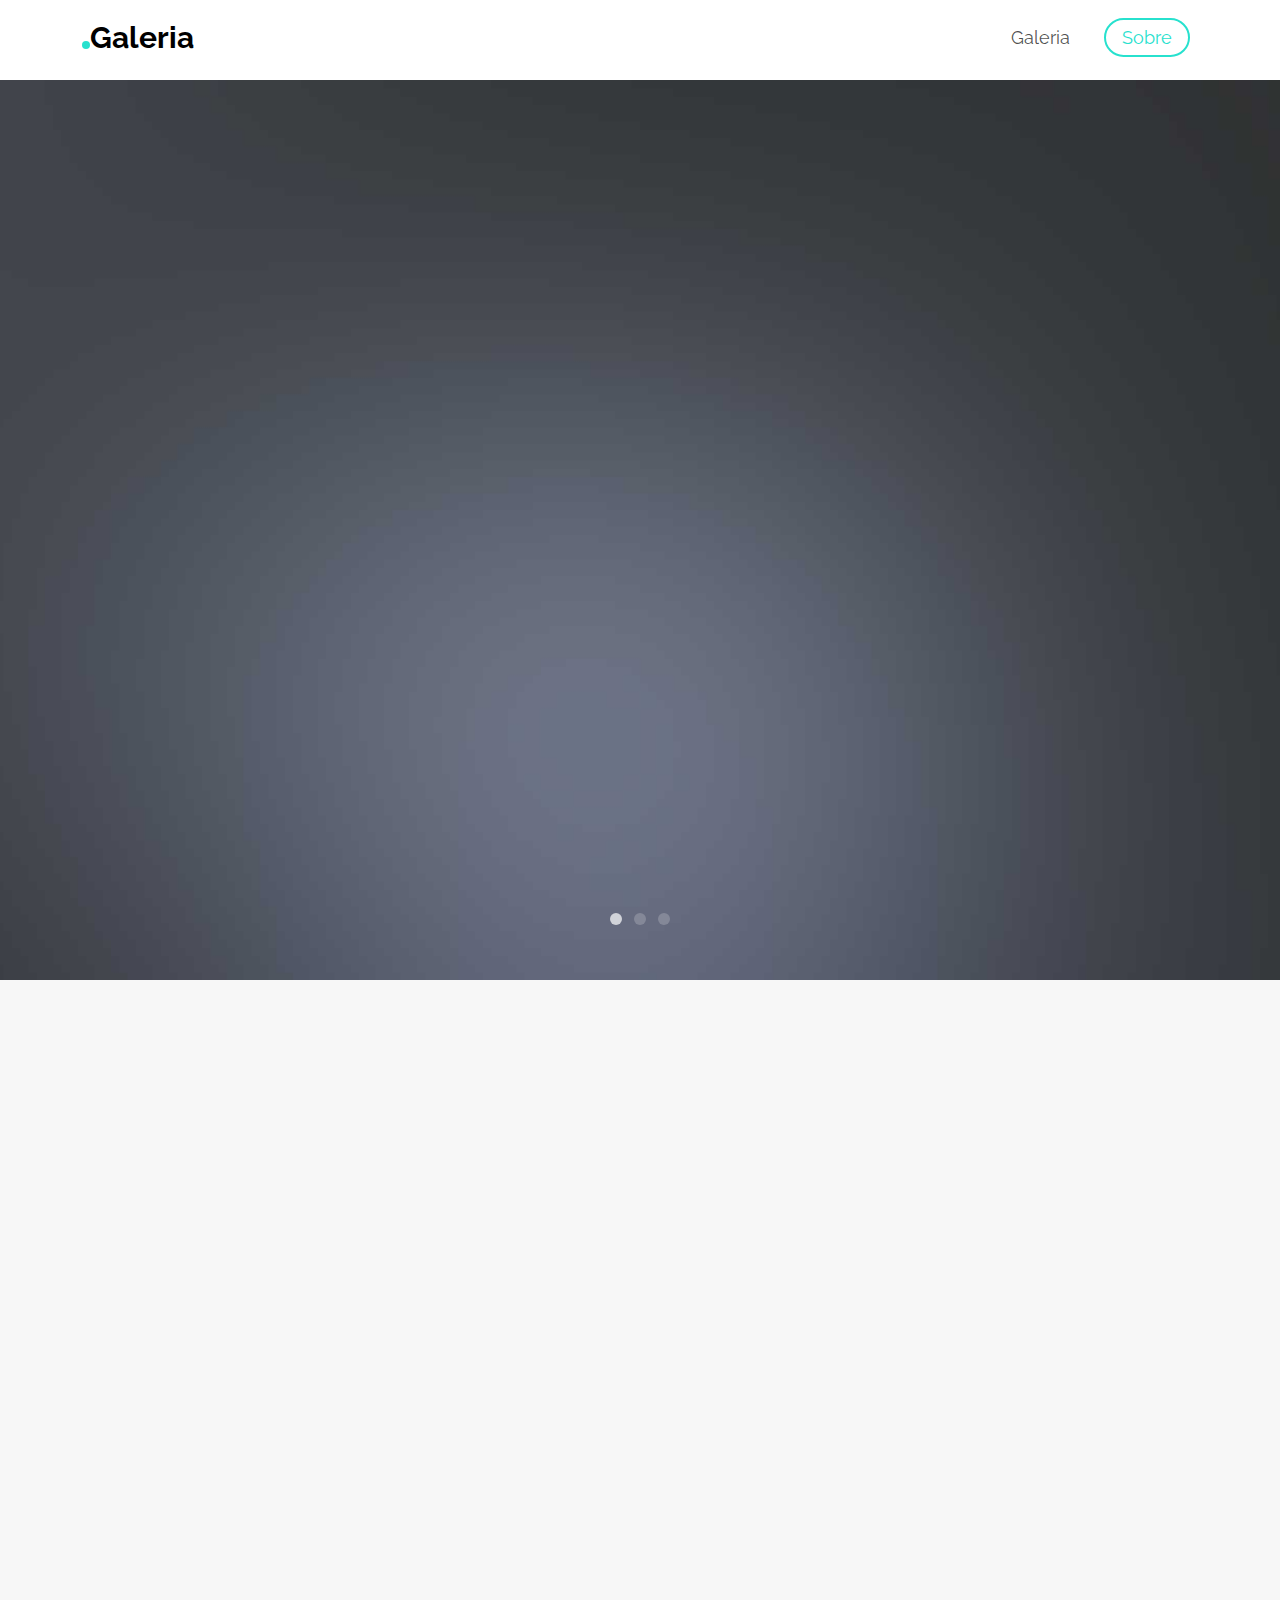
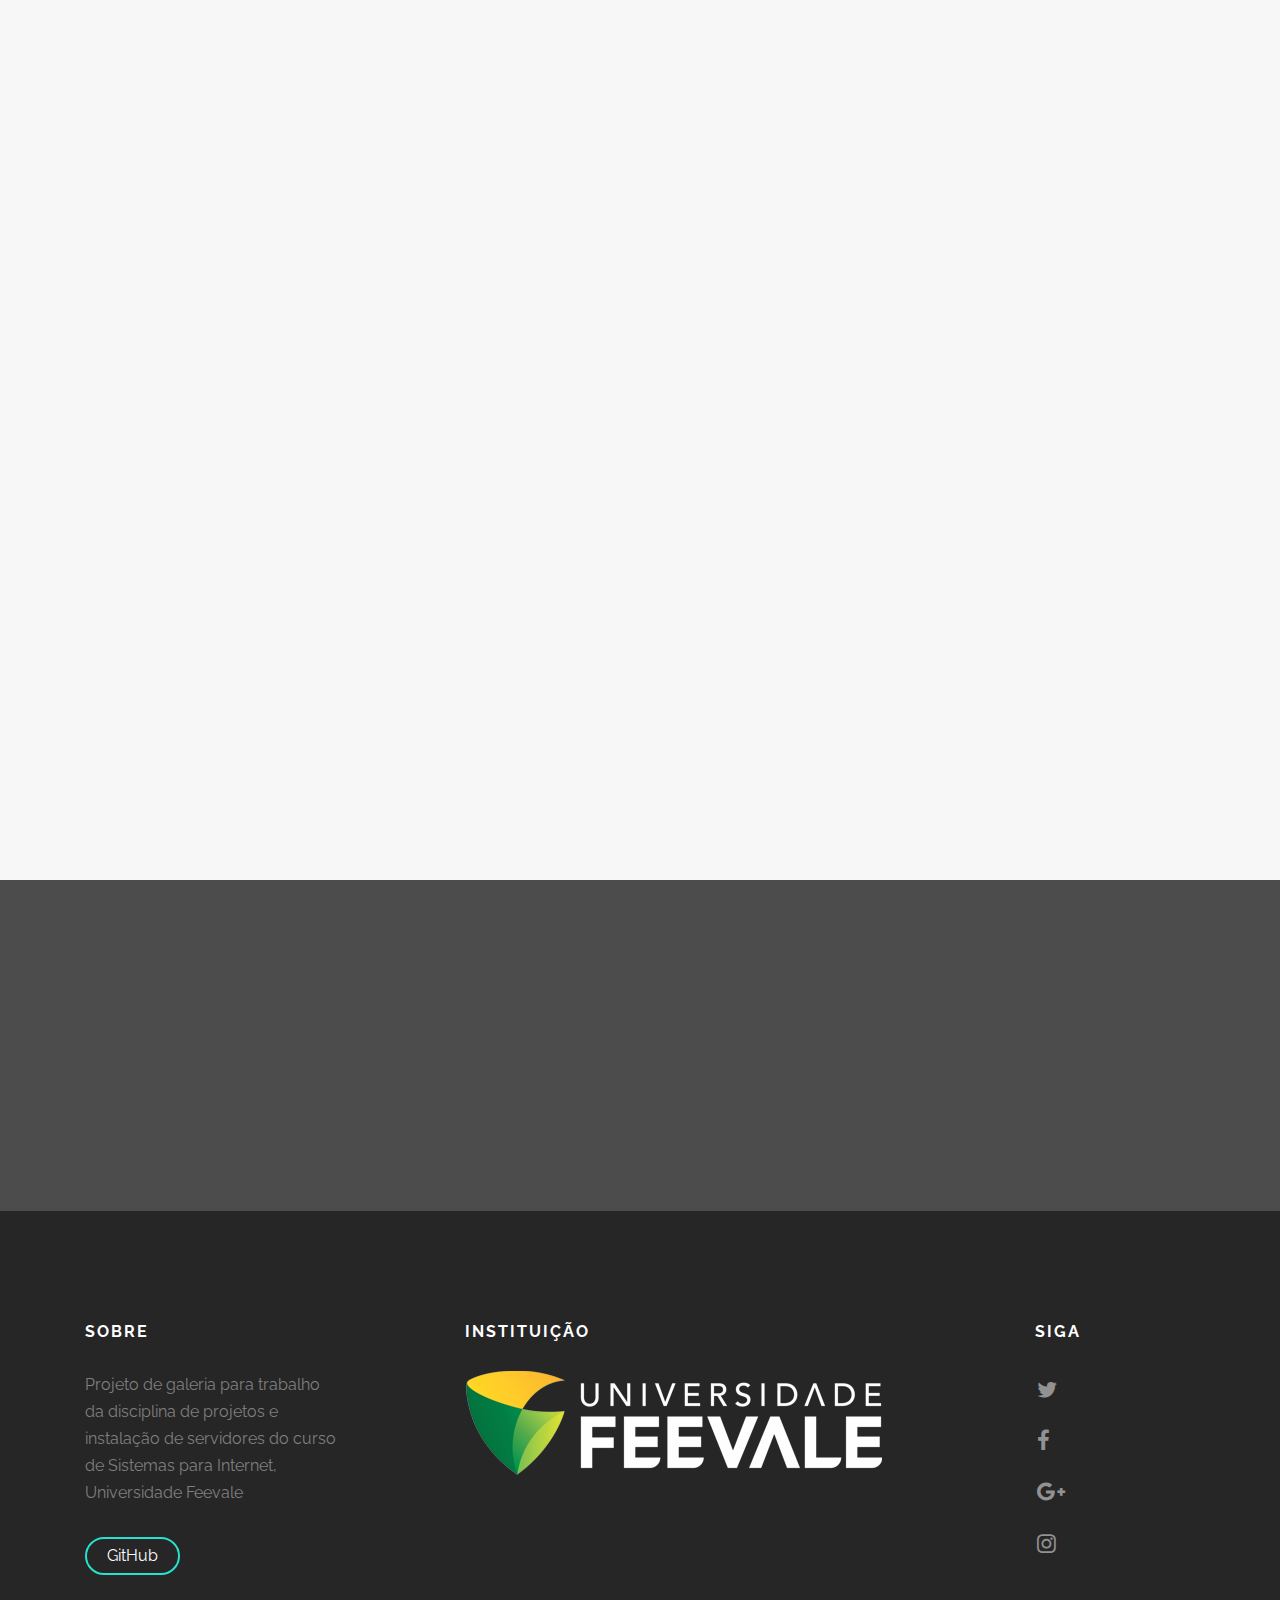
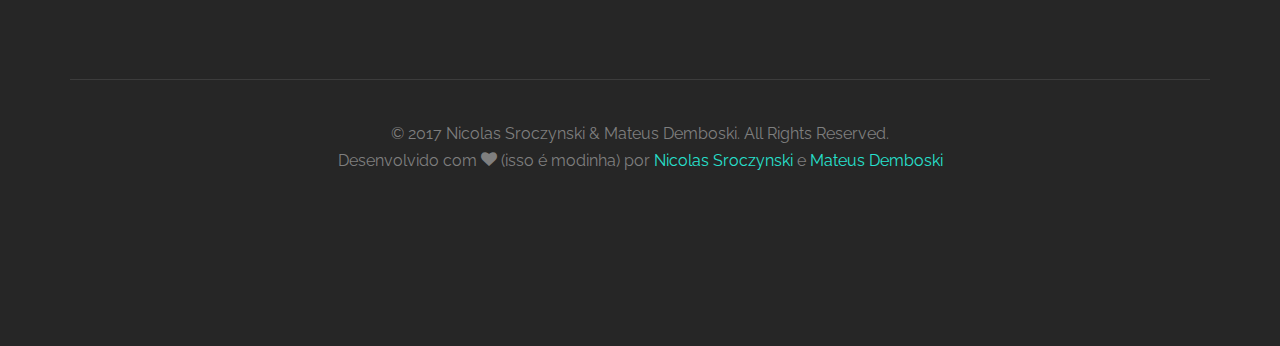
<file: index.html>
<!DOCTYPE html>
<!--[if lt IE 7]>      <html class="no-js lt-ie9 lt-ie8 lt-ie7"> <![endif]-->
<!--[if IE 7]>         <html class="no-js lt-ie9 lt-ie8"> <![endif]-->
<!--[if IE 8]>         <html class="no-js lt-ie9"> <![endif]-->
<!--[if gt IE 8]><!-->
<html class="no-js">
<!--<![endif]-->

<head>
	<meta charset="utf-8">
	<meta http-equiv="X-UA-Compatible" content="IE=edge">
	<title>Galeria de imagens - Nícolas Sroczynski e Mateus Demboski</title>
	<meta name="viewport" content="width=device-width, initial-scale=1">
	<meta name="description" content="Galeria de imagem, site demo para aula de servidores" />
	<meta name="keywords" content="galeria, galeria de imagens, imagem, imagens, mobile first, responsive" />
	<meta name="author" content="nicolas" />

	<!-- Facebook and Twitter integration -->
	<meta property="og:title" content="" />
	<meta property="og:image" content="" />
	<meta property="og:url" content="" />
	<meta property="og:site_name" content="" />
	<meta property="og:description" content="" />
	<meta name="twitter:title" content="" />
	<meta name="twitter:image" content="" />
	<meta name="twitter:url" content="" />
	<meta name="twitter:card" content="" />

	<!-- Place favicon.ico and apple-touch-icon.png in the root directory -->
	<link rel="shortcut icon" href="favicon.ico">
	<link href="https://fonts.googleapis.com/css?family=Raleway:200,300,400,700" rel="stylesheet">

	<!-- Animate.css -->
	<link rel="stylesheet" href="css/animate.css">
	<!-- Icomoon Icon Fonts-->
	<link rel="stylesheet" href="css/icomoon.css">
	<!-- Bootstrap  -->
	<link rel="stylesheet" href="css/bootstrap.css">
	<!-- Flexslider  -->
	<link rel="stylesheet" href="css/flexslider.css">
	<!-- Owl Carousel  -->
	<link rel="stylesheet" href="css/owl.carousel.min.css">
	<link rel="stylesheet" href="css/owl.theme.default.min.css">
	<!-- style  -->
	<link rel="stylesheet" href="css/style.css">

	<!-- Modernizr JS -->
	<script src="js/modernizr-2.6.2.min.js"></script>
	<!-- FOR IE9 below -->
	<!--[if lt IE 9]>
	<script src="js/respond.min.js"></script>
	<![endif]-->

</head>

<body>

	<div id="page">
		<header id="page-header" role="banner">
			<div class="container">
				<div class="header-inner">
					<h1><a href="index.html">Galeria</a></h1>
					<nav role="navigation">
						<ul>
							<li><a href="galery.html">Galeria</a></li>
							<li class="cta"><a href="#page-footer">Sobre</a></li>
						</ul>
					</nav>
				</div>
			</div>
		</header>

		<div class="container">
		</div>

		<aside id="page-hero" class="js-fullheight">
			<div class="flexslider js-fullheight">
				<ul class="slides">
					<li style="background-image: url(images/slide_1.jpg);">
						<div class="overlay-gradient"></div>
						<div class="container">
							<div class="col-md-10 col-md-offset-1 text-center js-fullheight slider-text">
								<div class="slider-text-inner">
									<h2>Galeria de Imagens</h2>
									<p><a href="galery.html" class="btn btn-primary btn-lg">Ir para Galeria</a></p>
								</div>
							</div>
						</div>
					</li>
					<li style="background-image: url(images/slide_2.jpg);">
						<div class="container">
							<div class="col-md-10 col-md-offset-1 text-center js-fullheight slider-text">
								<div class="slider-text-inner">
									<h2>Desenvolvida para trabalho de Instalação de servidores</h2>
									<p><a href="galery.html" class="btn btn-primary btn-lg">Ir para Galeria</a></p>
								</div>
							</div>
					</li>
					<li style="background-image: url(images/slide_3.jpg);">
						<div class="container">
							<div class="col-md-10 col-md-offset-1 text-center js-fullheight slider-text">
								<div class="slider-text-inner">
									<h2>Universidade Feevale</h2>
									<p><a href="galery.html" class="btn btn-primary btn-lg">Ir para Galeria</a></p>
								</div>
							</div>
						</div>
					</li>
				</ul>
				</div>
		</aside>
		<div id="page-work-section" class="page-light-grey-section">
			<div class="container">
				<div class="row">
					<div class="col-md-6 col-md-offset-3 text-center page-heading animate-box">
						<h2>Últimas Imagens</h2>
						<p>Veja as imagens mais recentes incluidas em nossa base</p>
					</div>
				</div>
				<div class="row">
					<div class="col-md-4 animate-box">
						<a href="#" class="item-grid text-center">
							<div class="image" style="background-image: url(images/image_1.jpg)"></div>
							<div class="v-align">
								<div class="v-align-middle">
									<h3 class="title">Titulo</h3>
									<h5 class="category">Categoria</h5>
								</div>
							</div>
						</a>
					</div>
					<div class="col-md-4 animate-box">
						<a href="#" class="item-grid text-center">
							<div class="image" style="background-image: url(images/image_2.jpg)"></div>
							<div class="v-align">
								<div class="v-align-middle">
									<h3 class="title">Titulo</h3>
									<h5 class="category">Categoria</h5>
								</div>
							</div>
						</a>
					</div>
					<div class="col-md-4 animate-box">
						<a href="#" class="item-grid text-center">
							<div class="image" style="background-image: url(images/image_3.jpg)"></div>
							<div class="v-align">
								<div class="v-align-middle">
									<h3 class="title">Titulo</h3>
									<h5 class="category">Categoria</h5>
								</div>
							</div>
						</a>
					</div>
					<div class="col-md-4 animate-box">
						<a href="#" class="item-grid text-center">
							<div class="image" style="background-image: url(images/image_4.jpg)"></div>
							<div class="v-align">
								<div class="v-align-middle">
									<h3 class="title">Titulo</h3>
									<h5 class="category">Categoria</h5>
								</div>
							</div>
						</a>
					</div>
					<div class="col-md-4 animate-box">
						<a href="#" class="item-grid text-center">
							<div class="image" style="background-image: url(images/image_5.jpg)"></div>
							<div class="v-align">
								<div class="v-align-middle">
									<h3 class="title">Titulo</h3>
									<h5 class="category">Categoria</h5>
								</div>
							</div>
						</a>
					</div>
					<div class="col-md-4 animate-box">
						<a href="#" class="item-grid text-center">
							<div class="image" style="background-image: url(images/image_6.jpg)"></div>
							<div class="v-align">
								<div class="v-align-middle">
									<h3 class="title">Titulo</h3>
									<h5 class="category">Categoria</h5>
								</div>
							</div>
						</a>
					</div>
					<div class="col-md-12 text-center animate-box">
						<p><a href="#" class="btn btn-primary with-arrow">Ver todas imagens <i class="icon-arrow-right"></i></a></p>
					</div>
				</div>
			</div>
		</div>

		<div class="page-cta" style="background-image: url(images/slide_2.jpg);">
			<div class="overlay"></div>
			<div class="container">
				<div class="col-md-12 text-center animate-box">
					<h3>Acesse o projeto no GitHub</h3>
					<p><a href="#" class="btn btn-primary btn-outline with-arrow">Nícolas Sroczynski <i class="icon-arrow-right"></i></a></p>
				</div>
			</div>
		</div>


		<footer id="page-footer" role="contentinfo">

			<div class="container">
				<div class="col-md-3 col-sm-12 col-sm-push-0 col-xs-12 col-xs-push-0">
					<h3>Sobre</h3>
					<p>Projeto de galeria para trabalho da disciplina de projetos e instalação de servidores do curso de Sistemas para Internet,
						Universidade Feevale</p>
					<p><a href="#" class="btn btn-primary btn-outline with-arrow btn-sm">GitHub <i class="icon-arrow-right"></i></a></p>
				</div>
				<div class="col-md-6 col-md-push-1 col-sm-12 col-sm-push-0 col-xs-12 col-xs-push-0">
					<h3>Instituição</h3>
					<img src="images/logofeevale.png" alt="">

				</div>

				<div class="col-md-2 col-md-push-1 col-sm-12 col-sm-push-0 col-xs-12 col-xs-push-0">
					<h3>Siga</h3>
					<ul class="page-social">
						<li><a href="#"><i class="icon-twitter"></i></a></li>
						<li><a href="#"><i class="icon-facebook"></i></a></li>
						<li><a href="#"><i class="icon-google-plus"></i></a></li>
						<li><a href="#"><i class="icon-instagram"></i></a></li>
					</ul>
				</div>


				<div class="col-md-12 page-copyright text-center">
					<p>&copy; 2017 Nicolas Sroczynski & Mateus Demboski. All Rights Reserved. <span>Desenvolvido com <i class="icon-heart"></i> (isso é modinha) por <a href="#" target="_blank">Nicolas Sroczynski</a> e <a href="#" target="_blank">Mateus Demboski</a> </span></p>
				</div>

			</div>
		</footer>
		</div>
		<!-- jQuery -->
		<script src="js/jquery.min.js"></script>
		<!-- jQuery Easing -->
		<script src="js/jquery.easing.1.3.js"></script>
		<!-- Bootstrap -->
		<script src="js/bootstrap.min.js"></script>
		<!-- Waypoints -->
		<script src="js/jquery.waypoints.min.js"></script>
		<!-- Owl Carousel -->
		<script src="js/owl.carousel.min.js"></script>
		<!-- Flexslider -->
		<script src="js/jquery.flexslider-min.js"></script>

		<!-- MAIN JS -->
		<script src="js/main.js"></script>

</body>

</html>
</file>
<file: css/icomoon.css>
@font-face {
    font-family: 'icomoon';
    src:    url('fonts/icomoon.eot?195opb');
    src:    url('fonts/icomoon.eot?195opb#iefix') format('embedded-opentype'),
        url('fonts/icomoon.ttf?195opb') format('truetype'),
        url('fonts/icomoon.woff?195opb') format('woff'),
        url('fonts/icomoon.svg?195opb#icomoon') format('svg');
    font-weight: normal;
    font-style: normal;
}

[class^="icon-"], [class*=" icon-"] {
    /* use !important to prevent issues with browser extensions that change fonts */
    font-family: 'icomoon' !important;
    speak: none;
    font-style: normal;
    font-weight: normal;
    font-variant: normal;
    text-transform: none;
    line-height: 1;

    /* Better Font Rendering =========== */
    -webkit-font-smoothing: antialiased;
    -moz-osx-font-smoothing: grayscale;
}

.icon-glass:before {
    content: "\f000";
}
.icon-music:before {
    content: "\f001";
}
.icon-search:before {
    content: "\f002";
}
.icon-envelope-o:before {
    content: "\f003";
}
.icon-heart:before {
    content: "\f004";
}
.icon-star:before {
    content: "\f005";
}
.icon-star-o:before {
    content: "\f006";
}
.icon-user:before {
    content: "\f007";
}
.icon-film:before {
    content: "\f008";
}
.icon-th-large:before {
    content: "\f009";
}
.icon-th:before {
    content: "\f00a";
}
.icon-th-list:before {
    content: "\f00b";
}
.icon-check:before {
    content: "\f00c";
}
.icon-close:before {
    content: "\f00d";
}
.icon-remove:before {
    content: "\f00d";
}
.icon-times:before {
    content: "\f00d";
}
.icon-search-plus:before {
    content: "\f00e";
}
.icon-search-minus:before {
    content: "\f010";
}
.icon-power-off:before {
    content: "\f011";
}
.icon-signal:before {
    content: "\f012";
}
.icon-cog:before {
    content: "\f013";
}
.icon-gear:before {
    content: "\f013";
}
.icon-trash-o:before {
    content: "\f014";
}
.icon-home:before {
    content: "\f015";
}
.icon-file-o:before {
    content: "\f016";
}
.icon-clock-o:before {
    content: "\f017";
}
.icon-road:before {
    content: "\f018";
}
.icon-download:before {
    content: "\f019";
}
.icon-arrow-circle-o-down:before {
    content: "\f01a";
}
.icon-arrow-circle-o-up:before {
    content: "\f01b";
}
.icon-inbox:before {
    content: "\f01c";
}
.icon-play-circle-o:before {
    content: "\f01d";
}
.icon-repeat:before {
    content: "\f01e";
}
.icon-rotate-right:before {
    content: "\f01e";
}
.icon-refresh:before {
    content: "\f021";
}
.icon-list-alt:before {
    content: "\f022";
}
.icon-lock:before {
    content: "\f023";
}
.icon-flag:before {
    content: "\f024";
}
.icon-headphones:before {
    content: "\f025";
}
.icon-volume-off:before {
    content: "\f026";
}
.icon-volume-down:before {
    content: "\f027";
}
.icon-volume-up:before {
    content: "\f028";
}
.icon-qrcode:before {
    content: "\f029";
}
.icon-barcode:before {
    content: "\f02a";
}
.icon-tag:before {
    content: "\f02b";
}
.icon-tags:before {
    content: "\f02c";
}
.icon-book:before {
    content: "\f02d";
}
.icon-bookmark:before {
    content: "\f02e";
}
.icon-print:before {
    content: "\f02f";
}
.icon-camera:before {
    content: "\f030";
}
.icon-font:before {
    content: "\f031";
}
.icon-bold:before {
    content: "\f032";
}
.icon-italic:before {
    content: "\f033";
}
.icon-text-height:before {
    content: "\f034";
}
.icon-text-width:before {
    content: "\f035";
}
.icon-align-left:before {
    content: "\f036";
}
.icon-align-center:before {
    content: "\f037";
}
.icon-align-right:before {
    content: "\f038";
}
.icon-align-justify:before {
    content: "\f039";
}
.icon-list:before {
    content: "\f03a";
}
.icon-dedent:before {
    content: "\f03b";
}
.icon-outdent:before {
    content: "\f03b";
}
.icon-indent:before {
    content: "\f03c";
}
.icon-video-camera:before {
    content: "\f03d";
}
.icon-image:before {
    content: "\f03e";
}
.icon-photo:before {
    content: "\f03e";
}
.icon-picture-o:before {
    content: "\f03e";
}
.icon-pencil:before {
    content: "\f040";
}
.icon-map-marker:before {
    content: "\f041";
}
.icon-adjust:before {
    content: "\f042";
}
.icon-tint:before {
    content: "\f043";
}
.icon-edit:before {
    content: "\f044";
}
.icon-pencil-square-o:before {
    content: "\f044";
}
.icon-share-square-o:before {
    content: "\f045";
}
.icon-check-square-o:before {
    content: "\f046";
}
.icon-arrows:before {
    content: "\f047";
}
.icon-step-backward:before {
    content: "\f048";
}
.icon-fast-backward:before {
    content: "\f049";
}
.icon-backward:before {
    content: "\f04a";
}
.icon-play:before {
    content: "\f04b";
}
.icon-pause:before {
    content: "\f04c";
}
.icon-stop:before {
    content: "\f04d";
}
.icon-forward:before {
    content: "\f04e";
}
.icon-fast-forward:before {
    content: "\f050";
}
.icon-step-forward:before {
    content: "\f051";
}
.icon-eject:before {
    content: "\f052";
}
.icon-chevron-left:before {
    content: "\f053";
}
.icon-chevron-right:before {
    content: "\f054";
}
.icon-plus-circle:before {
    content: "\f055";
}
.icon-minus-circle:before {
    content: "\f056";
}
.icon-times-circle:before {
    content: "\f057";
}
.icon-check-circle:before {
    content: "\f058";
}
.icon-question-circle:before {
    content: "\f059";
}
.icon-info-circle:before {
    content: "\f05a";
}
.icon-crosshairs:before {
    content: "\f05b";
}
.icon-times-circle-o:before {
    content: "\f05c";
}
.icon-check-circle-o:before {
    content: "\f05d";
}
.icon-ban:before {
    content: "\f05e";
}
.icon-arrow-left:before {
    content: "\f060";
}
.icon-arrow-right:before {
    content: "\f061";
}
.icon-arrow-up:before {
    content: "\f062";
}
.icon-arrow-down:before {
    content: "\f063";
}
.icon-mail-forward:before {
    content: "\f064";
}
.icon-share:before {
    content: "\f064";
}
.icon-expand:before {
    content: "\f065";
}
.icon-compress:before {
    content: "\f066";
}
.icon-plus:before {
    content: "\f067";
}
.icon-minus:before {
    content: "\f068";
}
.icon-asterisk:before {
    content: "\f069";
}
.icon-exclamation-circle:before {
    content: "\f06a";
}
.icon-gift:before {
    content: "\f06b";
}
.icon-leaf:before {
    content: "\f06c";
}
.icon-fire:before {
    content: "\f06d";
}
.icon-eye:before {
    content: "\f06e";
}
.icon-eye-slash:before {
    content: "\f070";
}
.icon-exclamation-triangle:before {
    content: "\f071";
}
.icon-warning:before {
    content: "\f071";
}
.icon-plane:before {
    content: "\f072";
}
.icon-calendar:before {
    content: "\f073";
}
.icon-random:before {
    content: "\f074";
}
.icon-comment:before {
    content: "\f075";
}
.icon-magnet:before {
    content: "\f076";
}
.icon-chevron-up:before {
    content: "\f077";
}
.icon-chevron-down:before {
    content: "\f078";
}
.icon-retweet:before {
    content: "\f079";
}
.icon-shopping-cart:before {
    content: "\f07a";
}
.icon-folder:before {
    content: "\f07b";
}
.icon-folder-open:before {
    content: "\f07c";
}
.icon-arrows-v:before {
    content: "\f07d";
}
.icon-arrows-h:before {
    content: "\f07e";
}
.icon-bar-chart:before {
    content: "\f080";
}
.icon-bar-chart-o:before {
    content: "\f080";
}
.icon-twitter-square:before {
    content: "\f081";
}
.icon-facebook-square:before {
    content: "\f082";
}
.icon-camera-retro:before {
    content: "\f083";
}
.icon-key:before {
    content: "\f084";
}
.icon-cogs:before {
    content: "\f085";
}
.icon-gears:before {
    content: "\f085";
}
.icon-comments:before {
    content: "\f086";
}
.icon-thumbs-o-up:before {
    content: "\f087";
}
.icon-thumbs-o-down:before {
    content: "\f088";
}
.icon-star-half:before {
    content: "\f089";
}
.icon-heart-o:before {
    content: "\f08a";
}
.icon-sign-out:before {
    content: "\f08b";
}
.icon-linkedin-square:before {
    content: "\f08c";
}
.icon-thumb-tack:before {
    content: "\f08d";
}
.icon-external-link:before {
    content: "\f08e";
}
.icon-sign-in:before {
    content: "\f090";
}
.icon-trophy:before {
    content: "\f091";
}
.icon-github-square:before {
    content: "\f092";
}
.icon-upload:before {
    content: "\f093";
}
.icon-lemon-o:before {
    content: "\f094";
}
.icon-phone:before {
    content: "\f095";
}
.icon-square-o:before {
    content: "\f096";
}
.icon-bookmark-o:before {
    content: "\f097";
}
.icon-phone-square:before {
    content: "\f098";
}
.icon-twitter:before {
    content: "\f099";
}
.icon-facebook:before {
    content: "\f09a";
}
.icon-facebook-f:before {
    content: "\f09a";
}
.icon-github:before {
    content: "\f09b";
}
.icon-unlock:before {
    content: "\f09c";
}
.icon-credit-card:before {
    content: "\f09d";
}
.icon-feed:before {
    content: "\f09e";
}
.icon-rss:before {
    content: "\f09e";
}
.icon-hdd-o:before {
    content: "\f0a0";
}
.icon-bullhorn:before {
    content: "\f0a1";
}
.icon-bell-o:before {
    content: "\f0a2";
}
.icon-certificate:before {
    content: "\f0a3";
}
.icon-hand-o-right:before {
    content: "\f0a4";
}
.icon-hand-o-left:before {
    content: "\f0a5";
}
.icon-hand-o-up:before {
    content: "\f0a6";
}
.icon-hand-o-down:before {
    content: "\f0a7";
}
.icon-arrow-circle-left:before {
    content: "\f0a8";
}
.icon-arrow-circle-right:before {
    content: "\f0a9";
}
.icon-arrow-circle-up:before {
    content: "\f0aa";
}
.icon-arrow-circle-down:before {
    content: "\f0ab";
}
.icon-globe:before {
    content: "\f0ac";
}
.icon-wrench:before {
    content: "\f0ad";
}
.icon-tasks:before {
    content: "\f0ae";
}
.icon-filter:before {
    content: "\f0b0";
}
.icon-briefcase:before {
    content: "\f0b1";
}
.icon-arrows-alt:before {
    content: "\f0b2";
}
.icon-group:before {
    content: "\f0c0";
}
.icon-users:before {
    content: "\f0c0";
}
.icon-chain:before {
    content: "\f0c1";
}
.icon-link:before {
    content: "\f0c1";
}
.icon-cloud:before {
    content: "\f0c2";
}
.icon-flask:before {
    content: "\f0c3";
}
.icon-cut:before {
    content: "\f0c4";
}
.icon-scissors:before {
    content: "\f0c4";
}
.icon-copy:before {
    content: "\f0c5";
}
.icon-files-o:before {
    content: "\f0c5";
}
.icon-paperclip:before {
    content: "\f0c6";
}
.icon-floppy-o:before {
    content: "\f0c7";
}
.icon-save:before {
    content: "\f0c7";
}
.icon-square:before {
    content: "\f0c8";
}
.icon-bars:before {
    content: "\f0c9";
}
.icon-navicon:before {
    content: "\f0c9";
}
.icon-reorder:before {
    content: "\f0c9";
}
.icon-list-ul:before {
    content: "\f0ca";
}
.icon-list-ol:before {
    content: "\f0cb";
}
.icon-strikethrough:before {
    content: "\f0cc";
}
.icon-underline:before {
    content: "\f0cd";
}
.icon-table:before {
    content: "\f0ce";
}
.icon-magic:before {
    content: "\f0d0";
}
.icon-truck:before {
    content: "\f0d1";
}
.icon-pinterest:before {
    content: "\f0d2";
}
.icon-pinterest-square:before {
    content: "\f0d3";
}
.icon-google-plus-square:before {
    content: "\f0d4";
}
.icon-google-plus:before {
    content: "\f0d5";
}
.icon-money:before {
    content: "\f0d6";
}
.icon-caret-down:before {
    content: "\f0d7";
}
.icon-caret-up:before {
    content: "\f0d8";
}
.icon-caret-left:before {
    content: "\f0d9";
}
.icon-caret-right:before {
    content: "\f0da";
}
.icon-columns:before {
    content: "\f0db";
}
.icon-sort:before {
    content: "\f0dc";
}
.icon-unsorted:before {
    content: "\f0dc";
}
.icon-sort-desc:before {
    content: "\f0dd";
}
.icon-sort-down:before {
    content: "\f0dd";
}
.icon-sort-asc:before {
    content: "\f0de";
}
.icon-sort-up:before {
    content: "\f0de";
}
.icon-envelope:before {
    content: "\f0e0";
}
.icon-linkedin:before {
    content: "\f0e1";
}
.icon-rotate-left:before {
    content: "\f0e2";
}
.icon-undo:before {
    content: "\f0e2";
}
.icon-gavel:before {
    content: "\f0e3";
}
.icon-legal:before {
    content: "\f0e3";
}
.icon-dashboard:before {
    content: "\f0e4";
}
.icon-tachometer:before {
    content: "\f0e4";
}
.icon-comment-o:before {
    content: "\f0e5";
}
.icon-comments-o:before {
    content: "\f0e6";
}
.icon-bolt:before {
    content: "\f0e7";
}
.icon-flash:before {
    content: "\f0e7";
}
.icon-sitemap:before {
    content: "\f0e8";
}
.icon-umbrella:before {
    content: "\f0e9";
}
.icon-clipboard:before {
    content: "\f0ea";
}
.icon-paste:before {
    content: "\f0ea";
}
.icon-lightbulb-o:before {
    content: "\f0eb";
}
.icon-exchange:before {
    content: "\f0ec";
}
.icon-cloud-download:before {
    content: "\f0ed";
}
.icon-cloud-upload:before {
    content: "\f0ee";
}
.icon-user-md:before {
    content: "\f0f0";
}
.icon-stethoscope:before {
    content: "\f0f1";
}
.icon-suitcase:before {
    content: "\f0f2";
}
.icon-bell:before {
    content: "\f0f3";
}
.icon-coffee:before {
    content: "\f0f4";
}
.icon-cutlery:before {
    content: "\f0f5";
}
.icon-file-text-o:before {
    content: "\f0f6";
}
.icon-building-o:before {
    content: "\f0f7";
}
.icon-hospital-o:before {
    content: "\f0f8";
}
.icon-ambulance:before {
    content: "\f0f9";
}
.icon-medkit:before {
    content: "\f0fa";
}
.icon-fighter-jet:before {
    content: "\f0fb";
}
.icon-beer:before {
    content: "\f0fc";
}
.icon-h-square:before {
    content: "\f0fd";
}
.icon-plus-square:before {
    content: "\f0fe";
}
.icon-angle-double-left:before {
    content: "\f100";
}
.icon-angle-double-right:before {
    content: "\f101";
}
.icon-angle-double-up:before {
    content: "\f102";
}
.icon-angle-double-down:before {
    content: "\f103";
}
.icon-angle-left:before {
    content: "\f104";
}
.icon-angle-right:before {
    content: "\f105";
}
.icon-angle-up:before {
    content: "\f106";
}
.icon-angle-down:before {
    content: "\f107";
}
.icon-desktop:before {
    content: "\f108";
}
.icon-laptop:before {
    content: "\f109";
}
.icon-tablet:before {
    content: "\f10a";
}
.icon-mobile:before {
    content: "\f10b";
}
.icon-mobile-phone:before {
    content: "\f10b";
}
.icon-circle-o:before {
    content: "\f10c";
}
.icon-quote-left:before {
    content: "\f10d";
}
.icon-quote-right:before {
    content: "\f10e";
}
.icon-spinner:before {
    content: "\f110";
}
.icon-circle:before {
    content: "\f111";
}
.icon-mail-reply:before {
    content: "\f112";
}
.icon-reply:before {
    content: "\f112";
}
.icon-github-alt:before {
    content: "\f113";
}
.icon-folder-o:before {
    content: "\f114";
}
.icon-folder-open-o:before {
    content: "\f115";
}
.icon-smile-o:before {
    content: "\f118";
}
.icon-frown-o:before {
    content: "\f119";
}
.icon-meh-o:before {
    content: "\f11a";
}
.icon-gamepad:before {
    content: "\f11b";
}
.icon-keyboard-o:before {
    content: "\f11c";
}
.icon-flag-o:before {
    content: "\f11d";
}
.icon-flag-checkered:before {
    content: "\f11e";
}
.icon-terminal:before {
    content: "\f120";
}
.icon-code:before {
    content: "\f121";
}
.icon-mail-reply-all:before {
    content: "\f122";
}
.icon-reply-all:before {
    content: "\f122";
}
.icon-star-half-empty:before {
    content: "\f123";
}
.icon-star-half-full:before {
    content: "\f123";
}
.icon-star-half-o:before {
    content: "\f123";
}
.icon-location-arrow:before {
    content: "\f124";
}
.icon-crop:before {
    content: "\f125";
}
.icon-code-fork:before {
    content: "\f126";
}
.icon-chain-broken:before {
    content: "\f127";
}
.icon-unlink:before {
    content: "\f127";
}
.icon-question:before {
    content: "\f128";
}
.icon-info:before {
    content: "\f129";
}
.icon-exclamation:before {
    content: "\f12a";
}
.icon-superscript:before {
    content: "\f12b";
}
.icon-subscript:before {
    content: "\f12c";
}
.icon-eraser:before {
    content: "\f12d";
}
.icon-puzzle-piece:before {
    content: "\f12e";
}
.icon-microphone:before {
    content: "\f130";
}
.icon-microphone-slash:before {
    content: "\f131";
}
.icon-shield:before {
    content: "\f132";
}
.icon-calendar-o:before {
    content: "\f133";
}
.icon-fire-extinguisher:before {
    content: "\f134";
}
.icon-rocket:before {
    content: "\f135";
}
.icon-maxcdn:before {
    content: "\f136";
}
.icon-chevron-circle-left:before {
    content: "\f137";
}
.icon-chevron-circle-right:before {
    content: "\f138";
}
.icon-chevron-circle-up:before {
    content: "\f139";
}
.icon-chevron-circle-down:before {
    content: "\f13a";
}
.icon-html5:before {
    content: "\f13b";
}
.icon-css3:before {
    content: "\f13c";
}
.icon-anchor:before {
    content: "\f13d";
}
.icon-unlock-alt:before {
    content: "\f13e";
}
.icon-bullseye:before {
    content: "\f140";
}
.icon-ellipsis-h:before {
    content: "\f141";
}
.icon-ellipsis-v:before {
    content: "\f142";
}
.icon-rss-square:before {
    content: "\f143";
}
.icon-play-circle:before {
    content: "\f144";
}
.icon-ticket:before {
    content: "\f145";
}
.icon-minus-square:before {
    content: "\f146";
}
.icon-minus-square-o:before {
    content: "\f147";
}
.icon-level-up:before {
    content: "\f148";
}
.icon-level-down:before {
    content: "\f149";
}
.icon-check-square:before {
    content: "\f14a";
}
.icon-pencil-square:before {
    content: "\f14b";
}
.icon-external-link-square:before {
    content: "\f14c";
}
.icon-share-square:before {
    content: "\f14d";
}
.icon-compass:before {
    content: "\f14e";
}
.icon-caret-square-o-down:before {
    content: "\f150";
}
.icon-toggle-down:before {
    content: "\f150";
}
.icon-caret-square-o-up:before {
    content: "\f151";
}
.icon-toggle-up:before {
    content: "\f151";
}
.icon-caret-square-o-right:before {
    content: "\f152";
}
.icon-toggle-right:before {
    content: "\f152";
}
.icon-eur:before {
    content: "\f153";
}
.icon-euro:before {
    content: "\f153";
}
.icon-gbp:before {
    content: "\f154";
}
.icon-dollar:before {
    content: "\f155";
}
.icon-usd:before {
    content: "\f155";
}
.icon-inr:before {
    content: "\f156";
}
.icon-rupee:before {
    content: "\f156";
}
.icon-cny:before {
    content: "\f157";
}
.icon-jpy:before {
    content: "\f157";
}
.icon-rmb:before {
    content: "\f157";
}
.icon-yen:before {
    content: "\f157";
}
.icon-rouble:before {
    content: "\f158";
}
.icon-rub:before {
    content: "\f158";
}
.icon-ruble:before {
    content: "\f158";
}
.icon-krw:before {
    content: "\f159";
}
.icon-won:before {
    content: "\f159";
}
.icon-bitcoin:before {
    content: "\f15a";
}
.icon-btc:before {
    content: "\f15a";
}
.icon-file:before {
    content: "\f15b";
}
.icon-file-text:before {
    content: "\f15c";
}
.icon-sort-alpha-asc:before {
    content: "\f15d";
}
.icon-sort-alpha-desc:before {
    content: "\f15e";
}
.icon-sort-amount-asc:before {
    content: "\f160";
}
.icon-sort-amount-desc:before {
    content: "\f161";
}
.icon-sort-numeric-asc:before {
    content: "\f162";
}
.icon-sort-numeric-desc:before {
    content: "\f163";
}
.icon-thumbs-up:before {
    content: "\f164";
}
.icon-thumbs-down:before {
    content: "\f165";
}
.icon-youtube-square:before {
    content: "\f166";
}
.icon-youtube:before {
    content: "\f167";
}
.icon-xing:before {
    content: "\f168";
}
.icon-xing-square:before {
    content: "\f169";
}
.icon-youtube-play:before {
    content: "\f16a";
}
.icon-dropbox:before {
    content: "\f16b";
}
.icon-stack-overflow:before {
    content: "\f16c";
}
.icon-instagram:before {
    content: "\f16d";
}
.icon-flickr:before {
    content: "\f16e";
}
.icon-adn:before {
    content: "\f170";
}
.icon-bitbucket:before {
    content: "\f171";
}
.icon-bitbucket-square:before {
    content: "\f172";
}
.icon-tumblr:before {
    content: "\f173";
}
.icon-tumblr-square:before {
    content: "\f174";
}
.icon-long-arrow-down:before {
    content: "\f175";
}
.icon-long-arrow-up:before {
    content: "\f176";
}
.icon-long-arrow-left:before {
    content: "\f177";
}
.icon-long-arrow-right:before {
    content: "\f178";
}
.icon-apple:before {
    content: "\f179";
}
.icon-windows:before {
    content: "\f17a";
}
.icon-android:before {
    content: "\f17b";
}
.icon-linux:before {
    content: "\f17c";
}
.icon-dribbble:before {
    content: "\f17d";
}
.icon-skype:before {
    content: "\f17e";
}
.icon-foursquare:before {
    content: "\f180";
}
.icon-trello:before {
    content: "\f181";
}
.icon-female:before {
    content: "\f182";
}
.icon-male:before {
    content: "\f183";
}
.icon-gittip:before {
    content: "\f184";
}
.icon-gratipay:before {
    content: "\f184";
}
.icon-sun-o:before {
    content: "\f185";
}
.icon-moon-o:before {
    content: "\f186";
}
.icon-archive:before {
    content: "\f187";
}
.icon-bug:before {
    content: "\f188";
}
.icon-vk:before {
    content: "\f189";
}
.icon-weibo:before {
    content: "\f18a";
}
.icon-renren:before {
    content: "\f18b";
}
.icon-pagelines:before {
    content: "\f18c";
}
.icon-stack-exchange:before {
    content: "\f18d";
}
.icon-arrow-circle-o-right:before {
    content: "\f18e";
}
.icon-arrow-circle-o-left:before {
    content: "\f190";
}
.icon-caret-square-o-left:before {
    content: "\f191";
}
.icon-toggle-left:before {
    content: "\f191";
}
.icon-dot-circle-o:before {
    content: "\f192";
}
.icon-wheelchair:before {
    content: "\f193";
}
.icon-vimeo-square:before {
    content: "\f194";
}
.icon-try:before {
    content: "\f195";
}
.icon-turkish-lira:before {
    content: "\f195";
}
.icon-plus-square-o:before {
    content: "\f196";
}
.icon-space-shuttle:before {
    content: "\f197";
}
.icon-slack:before {
    content: "\f198";
}
.icon-envelope-square:before {
    content: "\f199";
}
.icon-wordpress:before {
    content: "\f19a";
}
.icon-openid:before {
    content: "\f19b";
}
.icon-bank:before {
    content: "\f19c";
}
.icon-institution:before {
    content: "\f19c";
}
.icon-university:before {
    content: "\f19c";
}
.icon-graduation-cap:before {
    content: "\f19d";
}
.icon-mortar-board:before {
    content: "\f19d";
}
.icon-yahoo:before {
    content: "\f19e";
}
.icon-google:before {
    content: "\f1a0";
}
.icon-reddit:before {
    content: "\f1a1";
}
.icon-reddit-square:before {
    content: "\f1a2";
}
.icon-stumbleupon-circle:before {
    content: "\f1a3";
}
.icon-stumbleupon:before {
    content: "\f1a4";
}
.icon-delicious:before {
    content: "\f1a5";
}
.icon-digg:before {
    content: "\f1a6";
}
.icon-pied-piper-pp:before {
    content: "\f1a7";
}
.icon-pied-piper-alt:before {
    content: "\f1a8";
}
.icon-drupal:before {
    content: "\f1a9";
}
.icon-joomla:before {
    content: "\f1aa";
}
.icon-language:before {
    content: "\f1ab";
}
.icon-fax:before {
    content: "\f1ac";
}
.icon-building:before {
    content: "\f1ad";
}
.icon-child:before {
    content: "\f1ae";
}
.icon-paw:before {
    content: "\f1b0";
}
.icon-spoon:before {
    content: "\f1b1";
}
.icon-cube:before {
    content: "\f1b2";
}
.icon-cubes:before {
    content: "\f1b3";
}
.icon-behance:before {
    content: "\f1b4";
}
.icon-behance-square:before {
    content: "\f1b5";
}
.icon-steam:before {
    content: "\f1b6";
}
.icon-steam-square:before {
    content: "\f1b7";
}
.icon-recycle:before {
    content: "\f1b8";
}
.icon-automobile:before {
    content: "\f1b9";
}
.icon-car:before {
    content: "\f1b9";
}
.icon-cab:before {
    content: "\f1ba";
}
.icon-taxi:before {
    content: "\f1ba";
}
.icon-tree:before {
    content: "\f1bb";
}
.icon-spotify:before {
    content: "\f1bc";
}
.icon-deviantart:before {
    content: "\f1bd";
}
.icon-soundcloud:before {
    content: "\f1be";
}
.icon-database:before {
    content: "\f1c0";
}
.icon-file-pdf-o:before {
    content: "\f1c1";
}
.icon-file-word-o:before {
    content: "\f1c2";
}
.icon-file-excel-o:before {
    content: "\f1c3";
}
.icon-file-powerpoint-o:before {
    content: "\f1c4";
}
.icon-file-image-o:before {
    content: "\f1c5";
}
.icon-file-photo-o:before {
    content: "\f1c5";
}
.icon-file-picture-o:before {
    content: "\f1c5";
}
.icon-file-archive-o:before {
    content: "\f1c6";
}
.icon-file-zip-o:before {
    content: "\f1c6";
}
.icon-file-audio-o:before {
    content: "\f1c7";
}
.icon-file-sound-o:before {
    content: "\f1c7";
}
.icon-file-movie-o:before {
    content: "\f1c8";
}
.icon-file-video-o:before {
    content: "\f1c8";
}
.icon-file-code-o:before {
    content: "\f1c9";
}
.icon-vine:before {
    content: "\f1ca";
}
.icon-codepen:before {
    content: "\f1cb";
}
.icon-jsfiddle:before {
    content: "\f1cc";
}
.icon-life-bouy:before {
    content: "\f1cd";
}
.icon-life-buoy:before {
    content: "\f1cd";
}
.icon-life-ring:before {
    content: "\f1cd";
}
.icon-life-saver:before {
    content: "\f1cd";
}
.icon-support:before {
    content: "\f1cd";
}
.icon-circle-o-notch:before {
    content: "\f1ce";
}
.icon-ra:before {
    content: "\f1d0";
}
.icon-rebel:before {
    content: "\f1d0";
}
.icon-resistance:before {
    content: "\f1d0";
}
.icon-empire:before {
    content: "\f1d1";
}
.icon-ge:before {
    content: "\f1d1";
}
.icon-git-square:before {
    content: "\f1d2";
}
.icon-git:before {
    content: "\f1d3";
}
.icon-hacker-news:before {
    content: "\f1d4";
}
.icon-y-combinator-square:before {
    content: "\f1d4";
}
.icon-yc-square:before {
    content: "\f1d4";
}
.icon-tencent-weibo:before {
    content: "\f1d5";
}
.icon-qq:before {
    content: "\f1d6";
}
.icon-wechat:before {
    content: "\f1d7";
}
.icon-weixin:before {
    content: "\f1d7";
}
.icon-paper-plane:before {
    content: "\f1d8";
}
.icon-send:before {
    content: "\f1d8";
}
.icon-paper-plane-o:before {
    content: "\f1d9";
}
.icon-send-o:before {
    content: "\f1d9";
}
.icon-history:before {
    content: "\f1da";
}
.icon-circle-thin:before {
    content: "\f1db";
}
.icon-header:before {
    content: "\f1dc";
}
.icon-paragraph:before {
    content: "\f1dd";
}
.icon-sliders:before {
    content: "\f1de";
}
.icon-share-alt:before {
    content: "\f1e0";
}
.icon-share-alt-square:before {
    content: "\f1e1";
}
.icon-bomb:before {
    content: "\f1e2";
}
.icon-futbol-o:before {
    content: "\f1e3";
}
.icon-soccer-ball-o:before {
    content: "\f1e3";
}
.icon-tty:before {
    content: "\f1e4";
}
.icon-binoculars:before {
    content: "\f1e5";
}
.icon-plug:before {
    content: "\f1e6";
}
.icon-slideshare:before {
    content: "\f1e7";
}
.icon-twitch:before {
    content: "\f1e8";
}
.icon-yelp:before {
    content: "\f1e9";
}
.icon-newspaper-o:before {
    content: "\f1ea";
}
.icon-wifi:before {
    content: "\f1eb";
}
.icon-calculator:before {
    content: "\f1ec";
}
.icon-paypal:before {
    content: "\f1ed";
}
.icon-google-wallet:before {
    content: "\f1ee";
}
.icon-cc-visa:before {
    content: "\f1f0";
}
.icon-cc-mastercard:before {
    content: "\f1f1";
}
.icon-cc-discover:before {
    content: "\f1f2";
}
.icon-cc-amex:before {
    content: "\f1f3";
}
.icon-cc-paypal:before {
    content: "\f1f4";
}
.icon-cc-stripe:before {
    content: "\f1f5";
}
.icon-bell-slash:before {
    content: "\f1f6";
}
.icon-bell-slash-o:before {
    content: "\f1f7";
}
.icon-trash:before {
    content: "\f1f8";
}
.icon-copyright:before {
    content: "\f1f9";
}
.icon-at:before {
    content: "\f1fa";
}
.icon-eyedropper:before {
    content: "\f1fb";
}
.icon-paint-brush:before {
    content: "\f1fc";
}
.icon-birthday-cake:before {
    content: "\f1fd";
}
.icon-area-chart:before {
    content: "\f1fe";
}
.icon-pie-chart:before {
    content: "\f200";
}
.icon-line-chart:before {
    content: "\f201";
}
.icon-lastfm:before {
    content: "\f202";
}
.icon-lastfm-square:before {
    content: "\f203";
}
.icon-toggle-off:before {
    content: "\f204";
}
.icon-toggle-on:before {
    content: "\f205";
}
.icon-bicycle:before {
    content: "\f206";
}
.icon-bus:before {
    content: "\f207";
}
.icon-ioxhost:before {
    content: "\f208";
}
.icon-angellist:before {
    content: "\f209";
}
.icon-cc:before {
    content: "\f20a";
}
.icon-ils:before {
    content: "\f20b";
}
.icon-shekel:before {
    content: "\f20b";
}
.icon-sheqel:before {
    content: "\f20b";
}
.icon-meanpath:before {
    content: "\f20c";
}
.icon-buysellads:before {
    content: "\f20d";
}
.icon-connectdevelop:before {
    content: "\f20e";
}
.icon-dashcube:before {
    content: "\f210";
}
.icon-forumbee:before {
    content: "\f211";
}
.icon-leanpub:before {
    content: "\f212";
}
.icon-sellsy:before {
    content: "\f213";
}
.icon-shirtsinbulk:before {
    content: "\f214";
}
.icon-simplybuilt:before {
    content: "\f215";
}
.icon-skyatlas:before {
    content: "\f216";
}
.icon-cart-plus:before {
    content: "\f217";
}
.icon-cart-arrow-down:before {
    content: "\f218";
}
.icon-diamond:before {
    content: "\f219";
}
.icon-ship:before {
    content: "\f21a";
}
.icon-user-secret:before {
    content: "\f21b";
}
.icon-motorcycle:before {
    content: "\f21c";
}
.icon-street-view:before {
    content: "\f21d";
}
.icon-heartbeat:before {
    content: "\f21e";
}
.icon-venus:before {
    content: "\f221";
}
.icon-mars:before {
    content: "\f222";
}
.icon-mercury:before {
    content: "\f223";
}
.icon-intersex:before {
    content: "\f224";
}
.icon-transgender:before {
    content: "\f224";
}
.icon-transgender-alt:before {
    content: "\f225";
}
.icon-venus-double:before {
    content: "\f226";
}
.icon-mars-double:before {
    content: "\f227";
}
.icon-venus-mars:before {
    content: "\f228";
}
.icon-mars-stroke:before {
    content: "\f229";
}
.icon-mars-stroke-v:before {
    content: "\f22a";
}
.icon-mars-stroke-h:before {
    content: "\f22b";
}
.icon-neuter:before {
    content: "\f22c";
}
.icon-genderless:before {
    content: "\f22d";
}
.icon-facebook-official:before {
    content: "\f230";
}
.icon-pinterest-p:before {
    content: "\f231";
}
.icon-whatsapp:before {
    content: "\f232";
}
.icon-server:before {
    content: "\f233";
}
.icon-user-plus:before {
    content: "\f234";
}
.icon-user-times:before {
    content: "\f235";
}
.icon-bed:before {
    content: "\f236";
}
.icon-hotel:before {
    content: "\f236";
}
.icon-viacoin:before {
    content: "\f237";
}
.icon-train:before {
    content: "\f238";
}
.icon-subway:before {
    content: "\f239";
}
.icon-medium:before {
    content: "\f23a";
}
.icon-y-combinator:before {
    content: "\f23b";
}
.icon-yc:before {
    content: "\f23b";
}
.icon-optin-monster:before {
    content: "\f23c";
}
.icon-opencart:before {
    content: "\f23d";
}
.icon-expeditedssl:before {
    content: "\f23e";
}
.icon-battery-4:before {
    content: "\f240";
}
.icon-battery-full:before {
    content: "\f240";
}
.icon-battery-3:before {
    content: "\f241";
}
.icon-battery-three-quarters:before {
    content: "\f241";
}
.icon-battery-2:before {
    content: "\f242";
}
.icon-battery-half:before {
    content: "\f242";
}
.icon-battery-1:before {
    content: "\f243";
}
.icon-battery-quarter:before {
    content: "\f243";
}
.icon-battery-0:before {
    content: "\f244";
}
.icon-battery-empty:before {
    content: "\f244";
}
.icon-mouse-pointer:before {
    content: "\f245";
}
.icon-i-cursor:before {
    content: "\f246";
}
.icon-object-group:before {
    content: "\f247";
}
.icon-object-ungroup:before {
    content: "\f248";
}
.icon-sticky-note:before {
    content: "\f249";
}
.icon-sticky-note-o:before {
    content: "\f24a";
}
.icon-cc-jcb:before {
    content: "\f24b";
}
.icon-cc-diners-club:before {
    content: "\f24c";
}
.icon-clone:before {
    content: "\f24d";
}
.icon-balance-scale:before {
    content: "\f24e";
}
.icon-hourglass-o:before {
    content: "\f250";
}
.icon-hourglass-1:before {
    content: "\f251";
}
.icon-hourglass-start:before {
    content: "\f251";
}
.icon-hourglass-2:before {
    content: "\f252";
}
.icon-hourglass-half:before {
    content: "\f252";
}
.icon-hourglass-3:before {
    content: "\f253";
}
.icon-hourglass-end:before {
    content: "\f253";
}
.icon-hourglass:before {
    content: "\f254";
}
.icon-hand-grab-o:before {
    content: "\f255";
}
.icon-hand-rock-o:before {
    content: "\f255";
}
.icon-hand-paper-o:before {
    content: "\f256";
}
.icon-hand-stop-o:before {
    content: "\f256";
}
.icon-hand-scissors-o:before {
    content: "\f257";
}
.icon-hand-lizard-o:before {
    content: "\f258";
}
.icon-hand-spock-o:before {
    content: "\f259";
}
.icon-hand-pointer-o:before {
    content: "\f25a";
}
.icon-hand-peace-o:before {
    content: "\f25b";
}
.icon-trademark:before {
    content: "\f25c";
}
.icon-registered:before {
    content: "\f25d";
}
.icon-creative-commons:before {
    content: "\f25e";
}
.icon-gg:before {
    content: "\f260";
}
.icon-gg-circle:before {
    content: "\f261";
}
.icon-tripadvisor:before {
    content: "\f262";
}
.icon-odnoklassniki:before {
    content: "\f263";
}
.icon-odnoklassniki-square:before {
    content: "\f264";
}
.icon-get-pocket:before {
    content: "\f265";
}
.icon-wikipedia-w:before {
    content: "\f266";
}
.icon-safari:before {
    content: "\f267";
}
.icon-chrome:before {
    content: "\f268";
}
.icon-firefox:before {
    content: "\f269";
}
.icon-opera:before {
    content: "\f26a";
}
.icon-internet-explorer:before {
    content: "\f26b";
}
.icon-television:before {
    content: "\f26c";
}
.icon-tv:before {
    content: "\f26c";
}
.icon-contao:before {
    content: "\f26d";
}
.icon-500px:before {
    content: "\f26e";
}
.icon-amazon:before {
    content: "\f270";
}
.icon-calendar-plus-o:before {
    content: "\f271";
}
.icon-calendar-minus-o:before {
    content: "\f272";
}
.icon-calendar-times-o:before {
    content: "\f273";
}
.icon-calendar-check-o:before {
    content: "\f274";
}
.icon-industry:before {
    content: "\f275";
}
.icon-map-pin:before {
    content: "\f276";
}
.icon-map-signs:before {
    content: "\f277";
}
.icon-map-o:before {
    content: "\f278";
}
.icon-map:before {
    content: "\f279";
}
.icon-commenting:before {
    content: "\f27a";
}
.icon-commenting-o:before {
    content: "\f27b";
}
.icon-houzz:before {
    content: "\f27c";
}
.icon-vimeo:before {
    content: "\f27d";
}
.icon-black-tie:before {
    content: "\f27e";
}
.icon-fonticons:before {
    content: "\f280";
}
.icon-reddit-alien:before {
    content: "\f281";
}
.icon-edge:before {
    content: "\f282";
}
.icon-credit-card-alt:before {
    content: "\f283";
}
.icon-codiepie:before {
    content: "\f284";
}
.icon-modx:before {
    content: "\f285";
}
.icon-fort-awesome:before {
    content: "\f286";
}
.icon-usb:before {
    content: "\f287";
}
.icon-product-hunt:before {
    content: "\f288";
}
.icon-mixcloud:before {
    content: "\f289";
}
.icon-scribd:before {
    content: "\f28a";
}
.icon-pause-circle:before {
    content: "\f28b";
}
.icon-pause-circle-o:before {
    content: "\f28c";
}
.icon-stop-circle:before {
    content: "\f28d";
}
.icon-stop-circle-o:before {
    content: "\f28e";
}
.icon-shopping-bag:before {
    content: "\f290";
}
.icon-shopping-basket:before {
    content: "\f291";
}
.icon-hashtag:before {
    content: "\f292";
}
.icon-bluetooth:before {
    content: "\f293";
}
.icon-bluetooth-b:before {
    content: "\f294";
}
.icon-percent:before {
    content: "\f295";
}
.icon-gitlab:before {
    content: "\f296";
}
.icon-wpbeginner:before {
    content: "\f297";
}
.icon-wpforms:before {
    content: "\f298";
}
.icon-envira:before {
    content: "\f299";
}
.icon-universal-access:before {
    content: "\f29a";
}
.icon-wheelchair-alt:before {
    content: "\f29b";
}
.icon-question-circle-o:before {
    content: "\f29c";
}
.icon-blind:before {
    content: "\f29d";
}
.icon-audio-description:before {
    content: "\f29e";
}
.icon-volume-control-phone:before {
    content: "\f2a0";
}
.icon-braille:before {
    content: "\f2a1";
}
.icon-assistive-listening-systems:before {
    content: "\f2a2";
}
.icon-american-sign-language-interpreting:before {
    content: "\f2a3";
}
.icon-asl-interpreting:before {
    content: "\f2a3";
}
.icon-deaf:before {
    content: "\f2a4";
}
.icon-deafness:before {
    content: "\f2a4";
}
.icon-hard-of-hearing:before {
    content: "\f2a4";
}
.icon-glide:before {
    content: "\f2a5";
}
.icon-glide-g:before {
    content: "\f2a6";
}
.icon-sign-language:before {
    content: "\f2a7";
}
.icon-signing:before {
    content: "\f2a7";
}
.icon-low-vision:before {
    content: "\f2a8";
}
.icon-viadeo:before {
    content: "\f2a9";
}
.icon-viadeo-square:before {
    content: "\f2aa";
}
.icon-snapchat:before {
    content: "\f2ab";
}
.icon-snapchat-ghost:before {
    content: "\f2ac";
}
.icon-snapchat-square:before {
    content: "\f2ad";
}
.icon-pied-piper:before {
    content: "\f2ae";
}
.icon-first-order:before {
    content: "\f2b0";
}
.icon-yoast:before {
    content: "\f2b1";
}
.icon-themeisle:before {
    content: "\f2b2";
}
.icon-google-plus-circle:before {
    content: "\f2b3";
}
.icon-google-plus-official:before {
    content: "\f2b3";
}
.icon-fa:before {
    content: "\f2b4";
}
.icon-font-awesome:before {
    content: "\f2b4";
}
.icon-mobile2:before {
    content: "\e000";
}
.icon-laptop2:before {
    content: "\e001";
}
.icon-desktop2:before {
    content: "\e002";
}
.icon-tablet2:before {
    content: "\e003";
}
.icon-phone2:before {
    content: "\e004";
}
.icon-document:before {
    content: "\e005";
}
.icon-documents:before {
    content: "\e006";
}
.icon-search2:before {
    content: "\e007";
}
.icon-clipboard2:before {
    content: "\e008";
}
.icon-newspaper:before {
    content: "\e009";
}
.icon-notebook:before {
    content: "\e00a";
}
.icon-book-open:before {
    content: "\e00b";
}
.icon-browser:before {
    content: "\e00c";
}
.icon-calendar2:before {
    content: "\e00d";
}
.icon-presentation:before {
    content: "\e00e";
}
.icon-picture:before {
    content: "\e00f";
}
.icon-pictures:before {
    content: "\e010";
}
.icon-video:before {
    content: "\e011";
}
.icon-camera2:before {
    content: "\e012";
}
.icon-printer:before {
    content: "\e013";
}
.icon-toolbox:before {
    content: "\e014";
}
.icon-briefcase2:before {
    content: "\e015";
}
.icon-wallet:before {
    content: "\e016";
}
.icon-gift2:before {
    content: "\e017";
}
.icon-bargraph:before {
    content: "\e018";
}
.icon-grid:before {
    content: "\e019";
}
.icon-expand2:before {
    content: "\e01a";
}
.icon-focus:before {
    content: "\e01b";
}
.icon-edit2:before {
    content: "\e01c";
}
.icon-adjustments:before {
    content: "\e01d";
}
.icon-ribbon:before {
    content: "\e01e";
}
.icon-hourglass2:before {
    content: "\e01f";
}
.icon-lock2:before {
    content: "\e020";
}
.icon-megaphone:before {
    content: "\e021";
}
.icon-shield2:before {
    content: "\e022";
}
.icon-trophy2:before {
    content: "\e023";
}
.icon-flag2:before {
    content: "\e024";
}
.icon-map2:before {
    content: "\e025";
}
.icon-puzzle:before {
    content: "\e026";
}
.icon-basket:before {
    content: "\e027";
}
.icon-envelope2:before {
    content: "\e028";
}
.icon-streetsign:before {
    content: "\e029";
}
.icon-telescope:before {
    content: "\e02a";
}
.icon-gears2:before {
    content: "\e02b";
}
.icon-key2:before {
    content: "\e02c";
}
.icon-paperclip2:before {
    content: "\e02d";
}
.icon-attachment:before {
    content: "\e02e";
}
.icon-pricetags:before {
    content: "\e02f";
}
.icon-lightbulb:before {
    content: "\e030";
}
.icon-layers:before {
    content: "\e031";
}
.icon-pencil2:before {
    content: "\e032";
}
.icon-tools:before {
    content: "\e033";
}
.icon-tools-2:before {
    content: "\e034";
}
.icon-scissors2:before {
    content: "\e035";
}
.icon-paintbrush:before {
    content: "\e036";
}
.icon-magnifying-glass:before {
    content: "\e037";
}
.icon-circle-compass:before {
    content: "\e038";
}
.icon-linegraph:before {
    content: "\e039";
}
.icon-mic:before {
    content: "\e03a";
}
.icon-strategy:before {
    content: "\e03b";
}
.icon-beaker:before {
    content: "\e03c";
}
.icon-caution:before {
    content: "\e03d";
}
.icon-recycle2:before {
    content: "\e03e";
}
.icon-anchor2:before {
    content: "\e03f";
}
.icon-profile-male:before {
    content: "\e040";
}
.icon-profile-female:before {
    content: "\e041";
}
.icon-bike:before {
    content: "\e042";
}
.icon-wine:before {
    content: "\e043";
}
.icon-hotairballoon:before {
    content: "\e044";
}
.icon-globe2:before {
    content: "\e045";
}
.icon-genius:before {
    content: "\e046";
}
.icon-map-pin2:before {
    content: "\e047";
}
.icon-dial:before {
    content: "\e048";
}
.icon-chat:before {
    content: "\e049";
}
.icon-heart2:before {
    content: "\e04a";
}
.icon-cloud2:before {
    content: "\e04b";
}
.icon-upload2:before {
    content: "\e04c";
}
.icon-download2:before {
    content: "\e04d";
}
.icon-target:before {
    content: "\e04e";
}
.icon-hazardous:before {
    content: "\e04f";
}
.icon-piechart:before {
    content: "\e050";
}
.icon-speedometer:before {
    content: "\e051";
}
.icon-global:before {
    content: "\e052";
}
.icon-compass2:before {
    content: "\e053";
}
.icon-lifesaver:before {
    content: "\e054";
}
.icon-clock:before {
    content: "\e055";
}
.icon-aperture:before {
    content: "\e056";
}
.icon-quote:before {
    content: "\e057";
}
.icon-scope:before {
    content: "\e058";
}
.icon-alarmclock:before {
    content: "\e059";
}
.icon-refresh2:before {
    content: "\e05a";
}
.icon-happy:before {
    content: "\e05b";
}
.icon-sad:before {
    content: "\e05c";
}
.icon-facebook2:before {
    content: "\e05d";
}
.icon-twitter2:before {
    content: "\e05e";
}
.icon-googleplus:before {
    content: "\e05f";
}
.icon-rss2:before {
    content: "\e060";
}
.icon-tumblr2:before {
    content: "\e061";
}
.icon-linkedin2:before {
    content: "\e062";
}
.icon-dribbble2:before {
    content: "\e063";
}
</file>
<file: css/style.css>
@font-face {
  font-family: 'icomoon';
  src: url("../fonts/icomoon/icomoon.eot?srf3rx");
  src: url("../fonts/icomoon/icomoon.eot?srf3rx#iefix") format("embedded-opentype"), url("../fonts/icomoon/icomoon.ttf?srf3rx") format("truetype"), url("../fonts/icomoon/icomoon.woff?srf3rx") format("woff"), url("../fonts/icomoon/icomoon.svg?srf3rx#icomoon") format("svg");
  font-weight: normal;
  font-style: normal;
}
/* =======================================================
*
* 	Template Style 
*	Edit this section
*
* ======================================================= */
body {
  font-family: "Raleway", Arial, sans-serif;
  font-weight: 400;
  font-size: 16px;
  line-height: 1.7;
  color: #7f7f7f;
  background: #fff;
  height: 100%;
  position: relative;
}

a {
  color: #27E1CE;
  -webkit-transition: 0.5s;
  -o-transition: 0.5s;
  transition: 0.5s;
}
a:hover, a:active, a:focus {
  color: #27E1CE;
  outline: none;
}

p {
  margin-bottom: 30px;
}

h1, h2, h3, h4, h5, h6, figure {
  color: #000;
  font-family: "Raleway", Arial, sans-serif;
  font-weight: 400;
  margin: 0 0 30px 0;
}

::-webkit-selection {
  color: #fff;
  background: #27E1CE;
}

::-moz-selection {
  color: #fff;
  background: #27E1CE;
}

::selection {
  color: #fff;
  background: #27E1CE;
}

.btn {
  margin-right: 4px;
  margin-bottom: 4px;
  font-family: "Raleway", Arial, sans-serif;
  font-size: 16px;
  font-weight: 400;
  -webkit-border-radius: 30px;
  -moz-border-radius: 30px;
  -ms-border-radius: 30px;
  border-radius: 30px;
  -webkit-transition: 0.5s;
  -o-transition: 0.5s;
  transition: 0.5s;
}
.btn.btn-md {
  padding: 10px 20px !important;
}
.btn.btn-lg {
  padding: 18px 36px !important;
}
.btn:hover, .btn:active, .btn:focus {
  box-shadow: none !important;
  outline: none !important;
}

.btn-primary {
  background: #27E1CE;
  color: #fff;
  border: 2px solid #27E1CE;
}
.btn-primary:hover, .btn-primary:focus, .btn-primary:active {
  background: #3de4d3 !important;
  border-color: #3de4d3 !important;
}
.btn-primary.btn-outline {
  background: transparent;
  color: #27E1CE;
  border: 2px solid #27E1CE;
}
.btn-primary.btn-outline:hover, .btn-primary.btn-outline:focus, .btn-primary.btn-outline:active {
  background: #27E1CE;
  color: #fff;
}

.btn-success {
  background: #5cb85c;
  color: #fff;
  border: 2px solid #5cb85c;
}
.btn-success:hover, .btn-success:focus, .btn-success:active {
  background: #4cae4c !important;
  border-color: #4cae4c !important;
}
.btn-success.btn-outline {
  background: transparent;
  color: #5cb85c;
  border: 2px solid #5cb85c;
}
.btn-success.btn-outline:hover, .btn-success.btn-outline:focus, .btn-success.btn-outline:active {
  background: #5cb85c;
  color: #fff;
}

.btn-info {
  background: #5bc0de;
  color: #fff;
  border: 2px solid #5bc0de;
}
.btn-info:hover, .btn-info:focus, .btn-info:active {
  background: #46b8da !important;
  border-color: #46b8da !important;
}
.btn-info.btn-outline {
  background: transparent;
  color: #5bc0de;
  border: 2px solid #5bc0de;
}
.btn-info.btn-outline:hover, .btn-info.btn-outline:focus, .btn-info.btn-outline:active {
  background: #5bc0de;
  color: #fff;
}

.btn-warning {
  background: #f0ad4e;
  color: #fff;
  border: 2px solid #f0ad4e;
}
.btn-warning:hover, .btn-warning:focus, .btn-warning:active {
  background: #eea236 !important;
  border-color: #eea236 !important;
}
.btn-warning.btn-outline {
  background: transparent;
  color: #f0ad4e;
  border: 2px solid #f0ad4e;
}
.btn-warning.btn-outline:hover, .btn-warning.btn-outline:focus, .btn-warning.btn-outline:active {
  background: #f0ad4e;
  color: #fff;
}

.btn-danger {
  background: #d9534f;
  color: #fff;
  border: 2px solid #d9534f;
}
.btn-danger:hover, .btn-danger:focus, .btn-danger:active {
  background: #d43f3a !important;
  border-color: #d43f3a !important;
}
.btn-danger.btn-outline {
  background: transparent;
  color: #d9534f;
  border: 2px solid #d9534f;
}
.btn-danger.btn-outline:hover, .btn-danger.btn-outline:focus, .btn-danger.btn-outline:active {
  background: #d9534f;
  color: #fff;
}

.btn-outline {
  background: none;
  border: 2px solid gray;
  font-size: 16px;
  -webkit-transition: 0.3s;
  -o-transition: 0.3s;
  transition: 0.3s;
}
.btn-outline:hover, .btn-outline:focus, .btn-outline:active {
  box-shadow: none;
}

.btn.with-arrow {
  position: relative;
  -webkit-transition: 0.3s;
  -o-transition: 0.3s;
  transition: 0.3s;
}
.btn.with-arrow i {
  visibility: hidden;
  opacity: 0;
  position: absolute;
  right: 0px;
  top: 50%;
  margin-top: -8px;
  -webkit-transition: 0.2s;
  -o-transition: 0.2s;
  transition: 0.2s;
}
.btn.with-arrow:hover {
  padding-right: 50px;
}
.btn.with-arrow:hover i {
  color: #fff;
  right: 18px;
  visibility: visible;
  opacity: 1;
}

.form-control {
  box-shadow: none;
  background: transparent;
  border: 2px solid rgba(0, 0, 0, 0.1);
  height: 54px;
  font-size: 18px;
  font-weight: 300;
}
.form-control:active, .form-control:focus {
  outline: none;
  box-shadow: none;
  border-color: #27E1CE;
}

.page-social {
  padding: 0;
  margin: 0;
}
.page-social li {
  padding: 0;
  margin: 0;
  list-style: none;
  display: -moz-inline-stack;
  display: inline-block;
  zoom: 1;
  *display: inline;
}
.page-social li a {
  font-size: 22px;
  color: #fff;
  padding: 0;
  margin: 0;
  padding: 2px;
  display: -moz-inline-stack;
  display: inline-block;
  zoom: 1;
  *display: inline;
  -webkit-border-radius: 7px;
  -moz-border-radius: 7px;
  -ms-border-radius: 7px;
  border-radius: 7px;
}
.page-social li a:hover {
  color: #27E1CE;
}
.page-social li a:hover, .page-social li a:active, .page-social li a:focus {
  outline: none;
  text-decoration: none;
}

@media screen and (max-width: 480px) {
  .col-xxs-12 {
    float: none;
    width: 100%;
  }
}

.row-bottom-padded-lg {
  padding-bottom: 7em;
}
@media screen and (max-width: 768px) {
  .row-bottom-padded-lg {
    padding-bottom: 1em;
  }
}

.row-bottom-padded-md {
  padding-bottom: 4em;
}
@media screen and (max-width: 768px) {
  .row-bottom-padded-md {
    padding-bottom: 1em;
  }
}

.row-bottom-padded-sm {
  padding-bottom: 1em;
}
@media screen and (max-width: 768px) {
  .row-bottom-padded-sm {
    padding-bottom: 1em;
  }
}

#page-header {
  width: 100%;
  margin: 0;
}
@media screen and (max-width: 768px) {
  #page-header {
    margin: 0px 0 0 0;
  }
}
#page-header .header-inner {
  height: 80px;
  padding-left: 20px;
  padding-right: 20px;
  float: left;
  width: 100%;
  -webkit-border-radius: 7px;
  -moz-border-radius: 7px;
  -ms-border-radius: 7px;
  border-radius: 7px;
}
#page-header h1 {
  float: left;
  padding: 0;
  font-weight: 700;
  line-height: 0;
  font-size: 30px;
}
#page-header h1 a {
  position: relative;
  color: black;
}
#page-header h1 a > span {
  color: #27E1CE;
}
#page-header h1 a:hover, #page-header h1 a:active, #page-header h1 a:focus {
  text-decoration: none;
  outline: none;
}
#page-header h1 a:before {
  position: absolute;
  bottom: 6px;
  left: -8px;
  content: '';
  width: 8px;
  height: 8px;
  background: #27E1CE;
  -webkit-border-radius: 50%;
  -moz-border-radius: 50%;
  -ms-border-radius: 50%;
  border-radius: 50%;
}
#page-header h1, #page-header nav {
  margin: 38px 0 0 0;
}
#page-header nav {
  float: right;
  padding: 0;
}
@media screen and (max-width: 768px) {
  #page-header nav {
    display: none;
  }
}
#page-header nav ul {
  padding: 0;
  margin: 0 -0px 0 0;
  line-height: 0;
}
#page-header nav ul li {
  padding: 0;
  margin: 0;
  list-style: none;
  display: -moz-inline-stack;
  display: inline-block;
  zoom: 1;
  *display: inline;
}
#page-header nav ul li a {
  color: rgba(0, 0, 0, 0.7);
  font-size: 18px;
  padding: 10px;
  position: relative;
  -webkit-transition: 0.2s;
  -o-transition: 0.2s;
  transition: 0.2s;
}
#page-header nav ul li a i {
  line-height: 0;
  font-size: 20px;
  position: relative;
  top: 3px;
}
#page-header nav ul li a:after {
  content: "";
  position: absolute;
  height: 2px;
  bottom: 7px;
  left: 10px;
  right: 10px;
  background-color: #27E1CE;
  visibility: hidden;
  -webkit-transform: scaleX(0);
  -moz-transform: scaleX(0);
  -ms-transform: scaleX(0);
  -o-transform: scaleX(0);
  transform: scaleX(0);
  -webkit-transition: all 0.3s cubic-bezier(0.175, 0.885, 0.32, 1.275);
  -moz-transition: all 0.3s cubic-bezier(0.175, 0.885, 0.32, 1.275);
  -ms-transition: all 0.3s cubic-bezier(0.175, 0.885, 0.32, 1.275);
  -o-transition: all 0.3s cubic-bezier(0.175, 0.885, 0.32, 1.275);
  transition: all 0.3s cubic-bezier(0.175, 0.885, 0.32, 1.275);
}
#page-header nav ul li a:hover {
  text-decoration: none;
  color: #27e1ce;
}
#page-header nav ul li a:hover:after {
  visibility: visible;
  -webkit-transform: scaleX(1);
  -moz-transform: scaleX(1);
  -ms-transform: scaleX(1);
  -o-transform: scaleX(1);
  transform: scaleX(1);
}
#page-header nav ul li a:active, #page-header nav ul li a:focus {
  outline: none;
  text-decoration: none;
}
#page-header nav ul li.cta {
  margin-left: 20px;
}
#page-header nav ul li.cta a {
  padding-left: 16px !important;
  padding-right: 16px !important;
  padding-top: 7px !important;
  padding-bottom: 7px !important;
  border: 2px solid #27e1ce;
  color: #27E1CE;
  -webkit-border-radius: 30px;
  -moz-border-radius: 30px;
  -ms-border-radius: 30px;
  border-radius: 30px;
}
#page-header nav ul li.cta a:hover {
  color: #fff;
  background: #27E1CE;
}
#page-header nav ul li.cta a:hover:after {
  display: none;
}
#page-header nav ul li.active a {
  text-decoration: none;
  color: rgba(0, 0, 0, 0.8);
}
#page-header nav ul li.active a:after {
  visibility: visible;
  -webkit-transform: scaleX(1);
  -moz-transform: scaleX(1);
  -ms-transform: scaleX(1);
  -o-transform: scaleX(1);
  transform: scaleX(1);
}

#page-hero {
  min-height: 700px;
  background: #fff url(../images/loader.gif) no-repeat center center;
}
#page-hero .btn {
  font-size: 24px;
}
#page-hero .btn.btn-primary {
  padding: 14px 30px !important;
}
#page-hero .flexslider {
  border: none;
  z-index: 1;
  margin-bottom: 0;
}
#page-hero .flexslider .slides {
  position: relative;
  overflow: hidden;
}
#page-hero .flexslider .slides li {
  background-repeat: no-repeat;
  background-size: cover;
  background-position: center center;
  min-height: 700px;
}
#page-hero .flexslider .flex-control-nav {
  bottom: 40px;
  z-index: 1000;
}
#page-hero .flexslider .flex-control-nav li a {
  background: rgba(255, 255, 255, 0.2);
  box-shadow: none;
  width: 12px;
  height: 12px;
  cursor: pointer;
}
#page-hero .flexslider .flex-control-nav li a.flex-active {
  cursor: pointer;
  background: rgba(255, 255, 255, 0.7);
}
#page-hero .flexslider .flex-direction-nav {
  display: none;
}
#page-hero .flexslider .slider-text {
  display: table;
  opacity: 0;
  min-height: 700px;
}
#page-hero .flexslider .slider-text > .slider-text-inner {
  display: table-cell;
  vertical-align: middle;
  min-height: 700px;
}
#page-hero .flexslider .slider-text > .slider-text-inner h2 {
  font-size: 70px;
  font-weight: 400;
  color: #fff;
}
@media screen and (max-width: 768px) {
  #page-hero .flexslider .slider-text > .slider-text-inner h2 {
    font-size: 40px;
  }
}
#page-hero .flexslider .slider-text > .slider-text-inner .page-lead {
  font-size: 20px;
  color: #fff;
}
#page-hero .flexslider .slider-text > .slider-text-inner .page-lead .icon-heart {
  color: #d9534f;
}

#page-services-section, #page-work-section, #page-testimony-section,
#page-blog-section {
  padding: 7em 0;
}
@media screen and (max-width: 768px) {
  #page-services-section, #page-work-section, #page-testimony-section,
  #page-blog-section {
    padding: 3em 0;
  }
}

#page-services-section .services {
  position: relative;
}
#page-services-section .services i {
  position: absolute;
  top: 0;
  left: 0;
  font-size: 40px;
  color: #27E1CE;
}
#page-services-section .services .desc {
  padding-left: 70px;
}
#page-services-section .services .desc h3 {
  font-size: 20px;
  font-weight: 700;
}

.page-services {
  margin-top: 4em;
}

#page-work-section .item-grid {
  width: 100%;
  float: left;
  position: relative;
  background: #fff;
  margin-bottom: 50px;
  -webkit-box-shadow: 0px 1px 2px 0px rgba(0, 0, 0, 0.11);
  -moz-box-shadow: 0px 1px 2px 0px rgba(0, 0, 0, 0.11);
  box-shadow: 0px 1px 2px 0px rgba(0, 0, 0, 0.11);
  -webkit-transition: 0.3s;
  -o-transition: 0.3s;
  transition: 0.3s;
  top: 2px;
}
#page-work-section .item-grid .image {
  height: 300px;
  overflow: hidden;
  margin-bottom: 20px;
  background-size: cover;
  background-position: center center;
}
#page-work-section .item-grid .v-align {
  padding: 30px;
}
#page-work-section .item-grid .v-align h3 {
  font-weight: 700;
  font-size: 20px;
}
#page-work-section .item-grid .v-align h5 {
  color: rgba(0, 0, 0, 0.3);
}
#page-work-section .item-grid:hover, #page-work-section .item-grid:focus {
  text-decoration: none;
  -webkit-box-shadow: 0px 14px 25px -2px rgba(0, 0, 0, 0.14);
  -moz-box-shadow: 0px 14px 25px -2px rgba(0, 0, 0, 0.14);
  box-shadow: 0px 14px 25px -2px rgba(0, 0, 0, 0.14);
  top: -2px;
}

.wrap-testimony {
  position: relative;
  width: 100%;
}
.wrap-testimony .testimony-slide {
  text-align: center;
  overflow: hidden;
}
.wrap-testimony .testimony-slide span {
  font-size: 18px;
}
.wrap-testimony .testimony-slide span a.twitter {
  color: #27E1CE;
  font-weight: 300;
}
.wrap-testimony .testimony-slide figure {
  margin-bottom: 20px;
  display: -moz-inline-stack;
  display: inline-block;
  zoom: 1;
  *display: inline;
}
.wrap-testimony .testimony-slide figure img {
  width: 120px;
  height: 120px;
  -webkit-border-radius: 50%;
  -moz-border-radius: 50%;
  -ms-border-radius: 50%;
  border-radius: 50%;
}
.wrap-testimony .testimony-slide blockquote {
  border: none;
  margin: 0 auto;
  width: 72%;
  position: relative;
  padding-bottom: 30px;
}
@media screen and (max-width: 992px) {
  .wrap-testimony .testimony-slide blockquote {
    width: 100%;
  }
}
.wrap-testimony .testimony-slide blockquote p {
  font-size: 20px;
  line-height: 1.6em;
  color: #1a1a1a;
}
.wrap-testimony .testimony-slide.active {
  display: block;
}

.owl-carousel .owl-controls .owl-dot {
  margin-top: 30px;
}
.owl-carousel .owl-controls .owl-dot span {
  background: #e6e6e6;
}
.owl-carousel .owl-controls .owl-dot span:hover, .owl-carousel .owl-controls .owl-dot span:focus {
  background: #cccccc;
}
.owl-carousel .owl-controls .owl-dot:hover span, .owl-carousel .owl-controls .owl-dot:focus span {
  background: #cccccc;
}
.owl-carousel .owl-controls .owl-dot.active span {
  background: transparent;
  border: 2px solid #27E1CE;
}

#page-blog-section .item-grid {
  width: 100%;
  float: left;
  position: relative;
  background: #fff;
  margin-bottom: 50px;
  -webkit-box-shadow: 0px 1px 2px 0px rgba(0, 0, 0, 0.11);
  -moz-box-shadow: 0px 1px 2px 0px rgba(0, 0, 0, 0.11);
  box-shadow: 0px 1px 2px 0px rgba(0, 0, 0, 0.11);
  -webkit-transition: 0.3s;
  -o-transition: 0.3s;
  transition: 0.3s;
  top: 2px;
}
#page-blog-section .item-grid .image {
  height: 400px;
  overflow: hidden;
  margin-bottom: 20px;
  background-size: cover;
  background-position: center center;
}
#page-blog-section .item-grid .v-align {
  padding: 30px;
}
#page-blog-section .item-grid .v-align h3 {
  font-weight: 700;
  font-size: 20px;
}
#page-blog-section .item-grid .v-align h5 {
  color: rgba(0, 0, 0, 0.3);
}
#page-blog-section .item-grid .v-align p {
  color: gray;
}
#page-blog-section .item-grid:hover, #page-blog-section .item-grid:focus {
  text-decoration: none;
  -webkit-box-shadow: 0px 14px 25px -2px rgba(0, 0, 0, 0.14);
  -moz-box-shadow: 0px 14px 25px -2px rgba(0, 0, 0, 0.14);
  box-shadow: 0px 14px 25px -2px rgba(0, 0, 0, 0.14);
  top: -2px;
}

.item-block {
  margin-bottom: 7em;
  float: left;
}
.item-block .icon {
  display: block;
  margin-bottom: 30px;
}
.item-block .icon img {
  max-width: inherit;
  height: 90px;
  margin: 0 auto;
}
.item-block h3 {
  font-size: 20px;
  font-weight: 700;
}
.item-block p:last-child {
  margin-bottom: 0;
}

.page-heading {
  margin-bottom: 30px;
}
.page-heading h2 {
  margin-bottom: 20px;
  font-weight: 700;
}

.googleplus-color {
  color: #dc4e41;
}

.facebook-color {
  color: #3b5998;
}

.twitter-color {
  color: #55acee;
}

.page-about,
.page-team,
.page-contact {
  padding: 7em 0;
}
@media screen and (max-width: 768px) {
  .page-about,
  .page-team,
  .page-contact {
    padding: 3em 0 10px 0;
  }
}

.contact-info {
  margin-bottom: 4em;
  padding: 0;
}
.contact-info li {
  list-style: none;
  margin: 0 0 20px 0;
  position: relative;
  padding-left: 40px;
}
.contact-info li i {
  position: absolute;
  top: .3em;
  left: 0;
  font-size: 22px;
  color: #27E1CE;
}
.contact-info li a {
  color: #27E1CE;
}

#map {
  height: 500px;
  width: 100%;
}
@media screen and (max-width: 768px) {
  #map {
    height: 400px;
  }
}
@media screen and (max-width: 480px) {
  #map {
    height: 200px;
  }
}

.page-staff img {
  margin-bottom: 1.5em;
}
.page-staff h3 {
  margin: 0 0 20px 0;
  font-weight: 700;
  font-size: 20px;
}
.page-staff h4 {
  margin: 0 0 20px 0;
  font-weight: 400;
  color: rgba(0, 0, 0, 0.4);
}
.page-staff .page-social {
  text-align: center;
}
.page-staff .page-social a {
  color: #000;
}

.page-cta {
  background-repeat: no-repeat;
  background-size: cover;
  background-position: center center;
  background-attachment: fixed;
  padding: 7em 0;
  position: relative;
}
@media screen and (max-width: 768px) {
  .page-cta {
    padding: 3em 0;
  }
}
.page-cta .overlay {
  background: rgba(0, 0, 0, 0.7);
  left: 0;
  right: 0;
  bottom: 0;
  top: 0;
  position: absolute;
  z-index: 1;
}
.page-cta .container {
  position: relative;
  z-index: 2;
}
.page-cta p, .page-cta h3 {
  color: #fff;
}
.page-cta p:last-child {
  margin-bottom: 0;
}
.page-cta .btn {
  color: #fff;
}

#page-footer {
  padding: 7em 0;
  float: left;
  width: 100%;
  position: relative;
  background: #262626;
}
@media screen and (max-width: 768px) {
  #page-footer {
    padding: 3em 0;
  }
}
#page-footer h2, #page-footer h3, #page-footer h4 {
  color: #fff;
}
#page-footer h3 {
  text-transform: uppercase;
  letter-spacing: 2px;
  font-size: 16px;
  font-weight: bold;
}
#page-footer [class*="col"] {
  padding-bottom: 30px;
}
#page-footer .btn {
  color: #fff;
}
#page-footer .float {
  float: left;
  margin-right: 10%;
}
#page-footer ul {
  padding: 0;
  margin: 0;
}
#page-footer ul li {
  padding: 0;
  margin: 0 0 10px 0;
  list-style: none;
}
#page-footer ul li a {
  color: rgba(255, 255, 255, 0.5);
  text-decoration: none !important;
}
#page-footer ul li a:hover {
  color: #fff;
}
#page-footer .page-social li {
  display: block !important;
}

.page-copyright {
  border-top: 1px solid rgba(255, 255, 255, 0.1);
  clear: both;
  margin-top: 40px !important;
  padding: 40px 0 0 0;
}
.page-copyright span {
  display: block;
}
@media screen and (max-width: 480px) {
  .page-copyright {
    text-align: left !important;
  }
  .page-copyright span {
    display: inline;
  }
}

#page {
  position: relative;
  z-index: 2;
  background: #fff;
}

#page-offcanvas, .page-nav-toggle, #page {
  -webkit-transition: 0.5s;
  -o-transition: 0.5s;
  transition: 0.5s;
}

#page-offcanvas, .page-nav-toggle, #page {
  position: relative;
}

#page {
  z-index: 2;
  -webkit-transition: 0.5s;
  -o-transition: 0.5s;
  transition: 0.5s;
}
.offcanvas-visible #page {
  -moz-transform: translateX(-275px);
  -webkit-transform: translateX(-275px);
  -ms-transform: translateX(-275px);
  -o-transform: translateX(-275px);
  transform: translateX(-275px);
}

#page-offcanvas {
  display: none;
  height: 100%;
  right: 0;
  overflow-y: auto;
  position: fixed;
  z-index: 1;
  top: 0;
  width: 275px;
  background: black;
  padding: 30px;
}
@media screen and (max-width: 768px) {
  #page-offcanvas {
    display: block;
  }
}
#page-offcanvas ul {
  padding: 0;
  margin: 0;
}
#page-offcanvas ul li {
  padding: 0;
  margin: 0 0 10px 0;
  list-style: none;
  line-height: 28px;
}
#page-offcanvas ul li a {
  font-size: 18px;
  color: rgba(255, 255, 255, 0.7);
  text-decoration: none !important;
}
#page-offcanvas ul li a:hover {
  color: #27E1CE;
}
#page-offcanvas ul li.active a {
  color: #27E1CE;
}
#page-offcanvas ul li.cta {
  margin-left: 0;
  margin-top: 20px;
  display: block;
  float: left;
}
#page-offcanvas ul li.cta a {
  padding-left: 16px !important;
  padding-right: 16px !important;
  padding-top: 7px !important;
  padding-bottom: 7px !important;
  border: 2px solid rgba(255, 255, 255, 0.7);
  -webkit-border-radius: 30px;
  -moz-border-radius: 30px;
  -ms-border-radius: 30px;
  border-radius: 30px;
}
#page-offcanvas ul li.cta a:hover {
  background: #fff;
  text-decoration: none;
}
#page-offcanvas ul li.cta a:hover:after {
  display: none;
}

.page-nav-toggle {
  cursor: pointer;
  text-decoration: none;
}
.page-nav-toggle.active i::before, .page-nav-toggle.active i::after {
  background: #fff;
}
.page-nav-toggle.dark.active i::before, .page-nav-toggle.dark.active i::after {
  background: #fff;
}
.page-nav-toggle:hover, .page-nav-toggle:focus, .page-nav-toggle:active {
  outline: none;
  border-bottom: none !important;
}
.page-nav-toggle i {
  position: relative;
  display: -moz-inline-stack;
  display: inline-block;
  zoom: 1;
  *display: inline;
  width: 30px;
  height: 2px;
  color: #fff;
  font: bold 14px/.4 Helvetica;
  text-transform: uppercase;
  text-indent: -55px;
  background: #000;
  transition: all .2s ease-out;
}
.page-nav-toggle i::before, .page-nav-toggle i::after {
  content: '';
  width: 30px;
  height: 2px;
  background: #000;
  position: absolute;
  left: 0;
  -webkit-transition: 0.2s;
  -o-transition: 0.2s;
  transition: 0.2s;
}
.page-nav-toggle.dark i {
  position: relative;
  color: #000;
  background: #000;
  transition: all .2s ease-out;
}
.page-nav-toggle.dark i::before, .page-nav-toggle.dark i::after {
  background: #000;
  -webkit-transition: 0.2s;
  -o-transition: 0.2s;
  transition: 0.2s;
}

.page-nav-toggle i::before {
  top: -7px;
}

.page-nav-toggle i::after {
  bottom: -7px;
}

.page-nav-toggle:hover i::before {
  top: -10px;
}

.page-nav-toggle:hover i::after {
  bottom: -10px;
}

.page-nav-toggle.active i {
  background: transparent;
}

.page-nav-toggle.active i::before {
  top: 0;
  -webkit-transform: rotateZ(45deg);
  -moz-transform: rotateZ(45deg);
  -ms-transform: rotateZ(45deg);
  -o-transform: rotateZ(45deg);
  transform: rotateZ(45deg);
}

.page-nav-toggle.active i::after {
  bottom: 0;
  -webkit-transform: rotateZ(-45deg);
  -moz-transform: rotateZ(-45deg);
  -ms-transform: rotateZ(-45deg);
  -o-transform: rotateZ(-45deg);
  transform: rotateZ(-45deg);
}

.page-nav-toggle {
  position: fixed;
  top: 40px;
  right: 20px;
  z-index: 9999;
  display: block;
  margin: 0 auto;
  display: none;
  cursor: pointer;
}
@media screen and (max-width: 768px) {
  .page-nav-toggle {
    display: block;
    top: 20px;
  }
}

#page-pricing-section {
  padding: 7em 0;
  background: #fcfcfc;
}
@media screen and (max-width: 768px) {
  #page-pricing-section {
    padding: 3em 0;
  }
}
#page-pricing-section .pricing {
  display: block;
  float: left;
  margin-bottom: 30px;
}
#page-pricing-section .price-box {
  text-align: center;
  padding: 30px;
  background: #fff;
  margin-bottom: 40px;
  position: relative;
  -webkit-box-shadow: 0px 1px 2px 0px rgba(0, 0, 0, 0.11);
  -moz-box-shadow: 0px 1px 2px 0px rgba(0, 0, 0, 0.11);
  box-shadow: 0px 1px 2px 0px rgba(0, 0, 0, 0.11);
  top: 2px;
  -webkit-transition: 0.3s;
  -o-transition: 0.3s;
  transition: 0.3s;
}
#page-pricing-section .price-box.popular .btn-select-plan {
  background: #27E1CE;
}
#page-pricing-section .price-box.popular .price {
  color: #27E1CE;
}
#page-pricing-section .price-box .btn-select-plan {
  padding: 10px 20px;
  background: #5bc0de;
  color: #fff;
}
#page-pricing-section .price-box:hover, #page-pricing-section .price-box:focus {
  -webkit-box-shadow: 0px 14px 25px -2px rgba(0, 0, 0, 0.14);
  -moz-box-shadow: 0px 14px 25px -2px rgba(0, 0, 0, 0.14);
  box-shadow: 0px 14px 25px -2px rgba(0, 0, 0, 0.14);
  top: -2px;
}
#page-pricing-section .pricing-plan {
  margin: 0 0 50px 0;
  padding: 0;
  font-size: 13px;
  letter-spacing: 2px;
  text-transform: uppercase;
  font-weight: 700;
  color: #888f94;
}
#page-pricing-section .pricing-plan.pricing-plan-offer {
  margin-bottom: 24px;
}
#page-pricing-section .pricing-plan span {
  display: block;
  margin-top: 10px;
  margin-bottom: 0;
  color: #d5d8db;
}
#page-pricing-section .price {
  font-size: 72px;
  color: #6d6d6d;
  line-height: 50px;
}
#page-pricing-section .price .currency {
  font-size: 30px;
  top: -0.9em;
  padding-right: 10px;
}
#page-pricing-section .price small {
  font-size: 13px;
  display: block;
  text-transform: uppercase;
  color: #888f94;
}

.page-light-grey-section {
  background: rgba(0, 0, 0, 0.03) !important;
}

.js .animate-box {
  opacity: 0;
}

/*# sourceMappingURL=style.css.map */
</file>
